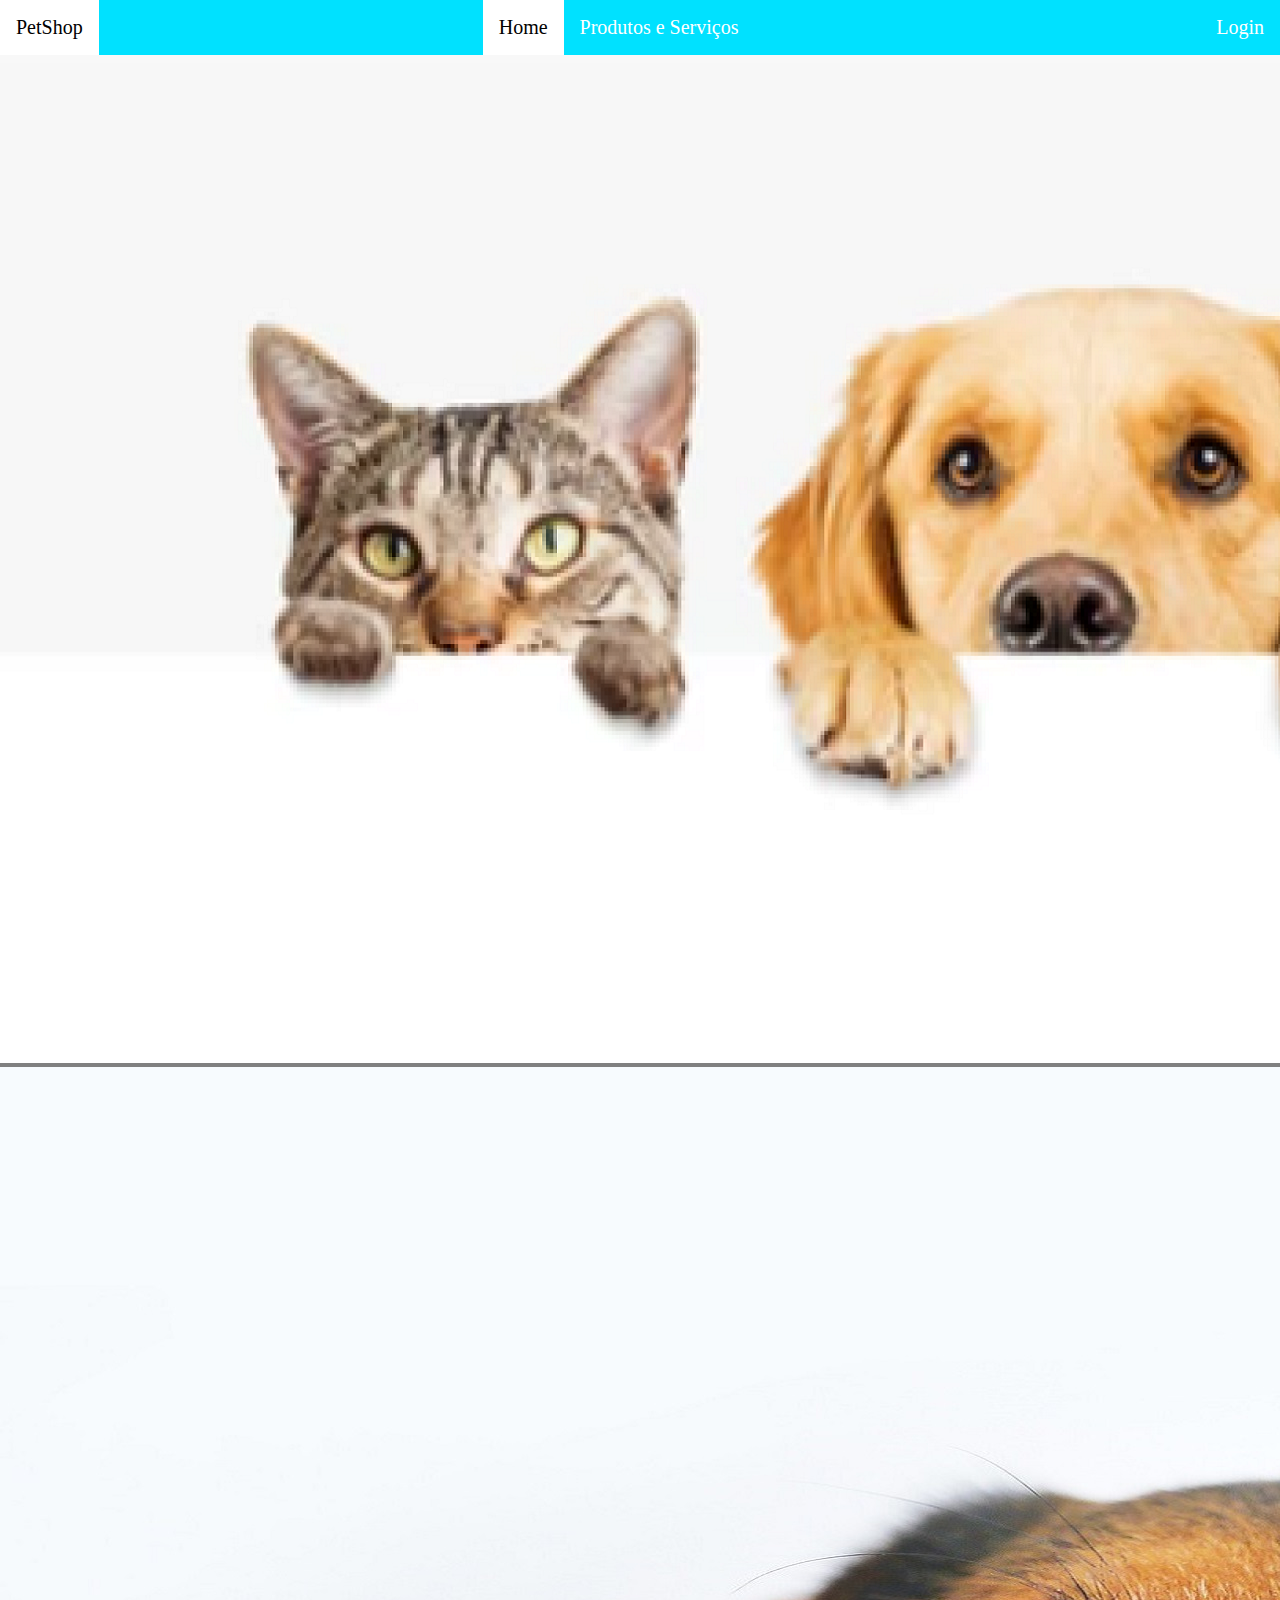
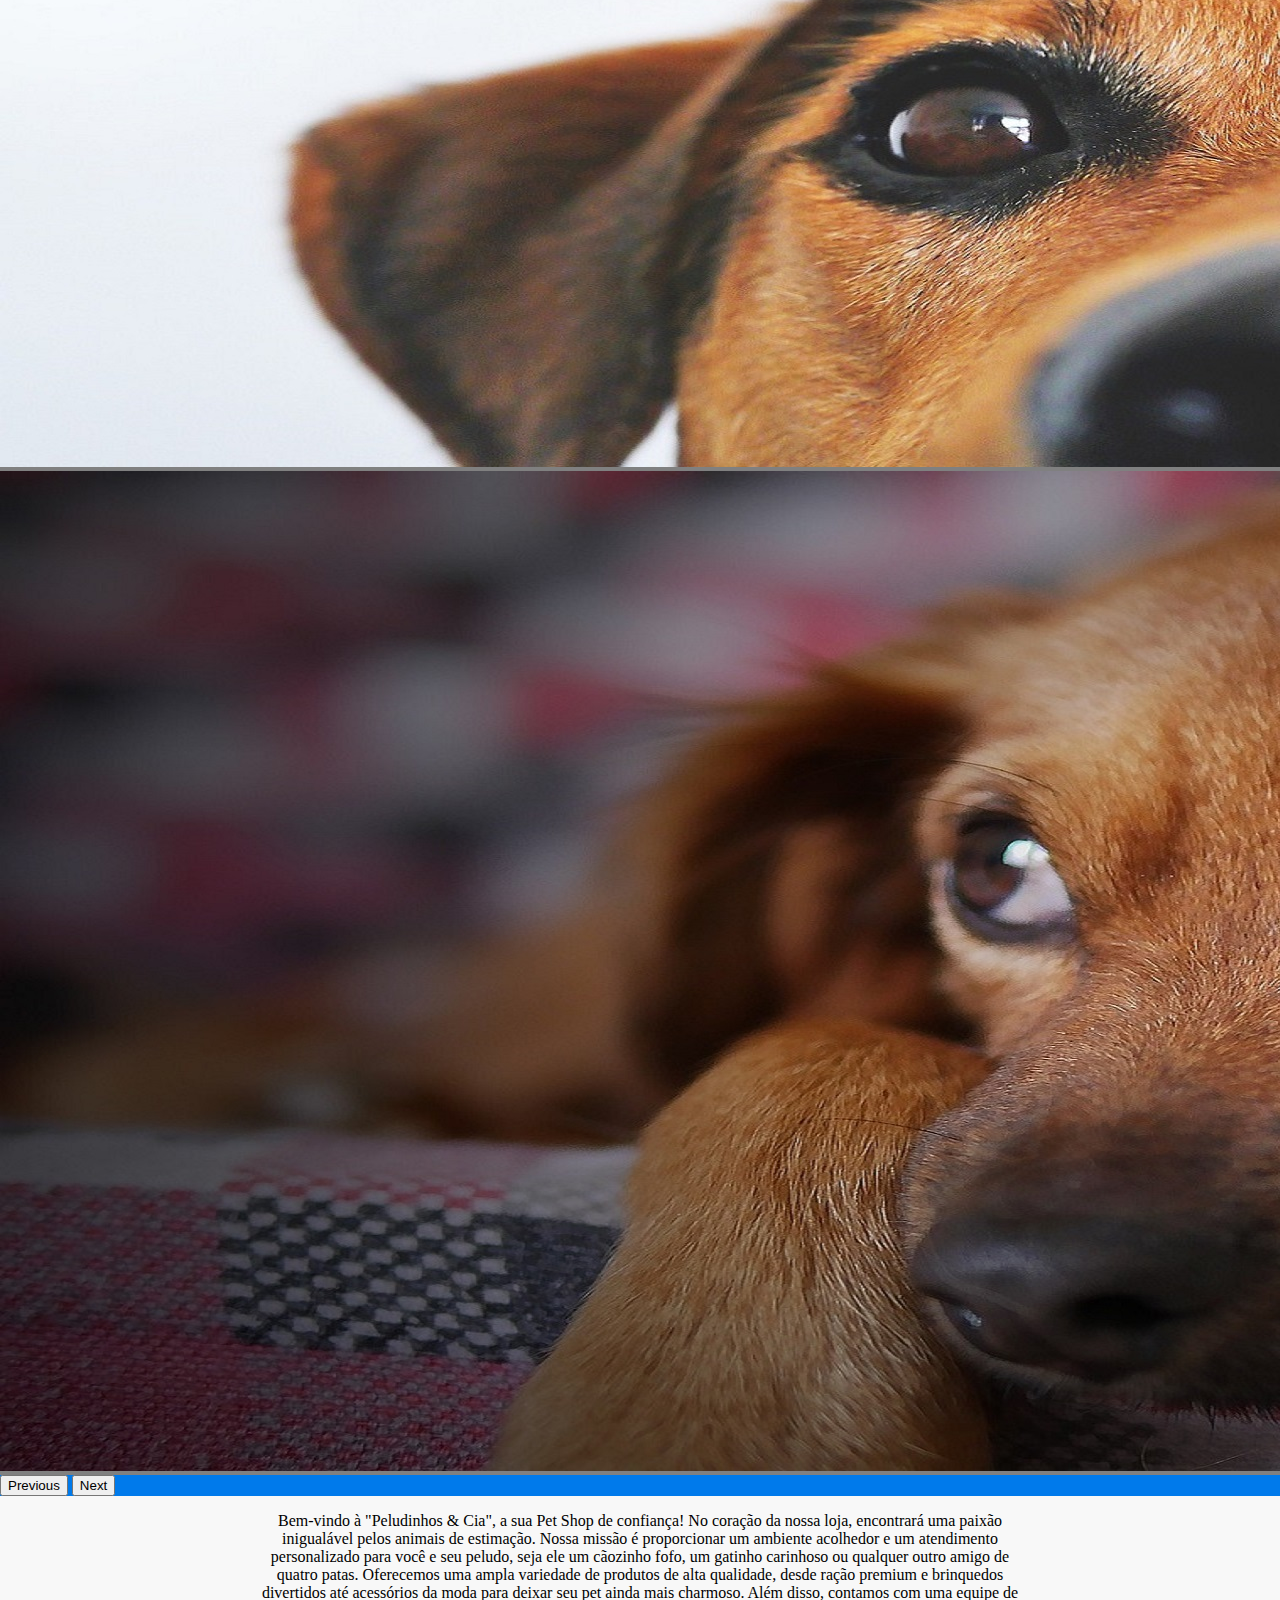
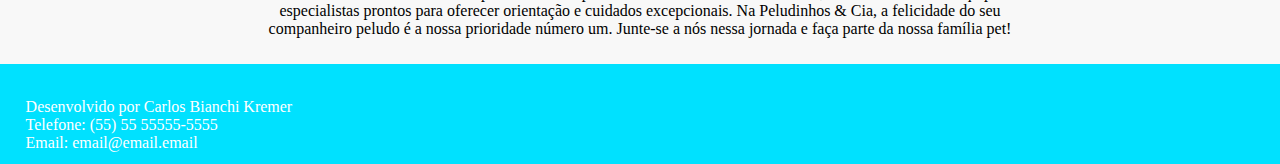
<file: index.html>
<!DOCTYPE html>
<html lang="pt-br">

<head>
    <meta charset="UTF-8">
    <meta name="viewport" content="width=device-width, initial-scale=1.0">
    <!--para o funcionamento do carousel-->
    <link href="https://cdn.jsdelivr.net/npm/bootstrap@5.3.2/dist/css/bootstrap.min.css" rel="stylesheet" integrity="sha384-T3c6CoIi6uLrA9TneNEoa7RxnatzjcDSCmG1MXxSR1GAsXEV/Dwwykc2MPK8M2HN" crossorigin="anonymous">
    <script src="https://cdn.jsdelivr.net/npm/bootstrap@5.3.2/dist/js/bootstrap.bundle.min.js" integrity="sha384-C6RzsynM9kWDrMNeT87bh95OGNyZPhcTNXj1NW7RuBCsyN/o0jlpcV8Qyq46cDfL" crossorigin="anonymous"></script>
    <!--para o funcionamento do carousel-->
    <script type="text/javascript" src="java.js"></script>
    <link rel="stylesheet" type="text/css" href="estilo.css" />
    <link rel="icon" type="image/x-icon" href="./imagens/logo.png" />
    <title>Projeto Petshop</title>
</head>

<body>
    <header>
        <!--Navegação no topo-->
        <nav>
            <a></a>
            <ul class="topnav">
                <li id="home"><a href="index.html">PetShop</a></li>
                <li><a style="background-color:rgb(255, 255, 255); color:black;" href="index.html">Home</a></li>
                <li><a href="produtos.html">Produtos e Serviços</a></li>
                <li id='direita'><a href='login.html'>Login</a></li>
            </ul>
        </nav>
    </header>
    <main>
        <!--carousel-->
        <div id="carouselExample" class="carousel slide">
            <div class="carousel-inner">
              <div class="carousel-item active">
                <img src="./imagens/carousel1.png" class="d-block w-100" alt="...">
              </div>
              <div class=".active">
                  <div class="carousel-item">
                    <img src="./imagens/carousel2.jpg" class="d-block w-100" alt="...">
                  </div>
              </div>
              <div class="carousel-item">
                <img src="./imagens/carousel3.jpg" class="d-block w-100" alt="...">
              </div>
            </div>
            <button class="carousel-control-prev" type="button" data-bs-target="#carouselExample" data-bs-slide="prev">
              <span class="carousel-control-prev-icon" aria-hidden="true"></span>
              <span class="visually-hidden">Previous</span>
            </button>
            <button class="carousel-control-next" type="button" data-bs-target="#carouselExample" data-bs-slide="next">
              <span class="carousel-control-next-icon" aria-hidden="true"></span>
              <span class="visually-hidden">Next</span>
            </button>
          </div>
        <!--carousel-->
        <div class="paragrafo_sobre">
            <p>
                Bem-vindo à "Peludinhos & Cia", a sua Pet Shop de confiança! No coração da nossa loja, encontrará uma
                paixão inigualável pelos animais de estimação. Nossa missão é proporcionar um ambiente acolhedor e um
                atendimento personalizado para você e seu peludo, seja ele um cãozinho fofo, um gatinho carinhoso ou
                qualquer outro amigo de quatro patas. Oferecemos uma ampla variedade de produtos de alta qualidade,
                desde ração premium e brinquedos divertidos até acessórios da moda para deixar seu pet ainda mais
                charmoso. Além disso, contamos com uma equipe de especialistas prontos para oferecer orientação e
                cuidados excepcionais. Na Peludinhos & Cia, a felicidade do seu companheiro peludo é a nossa prioridade
                número um. Junte-se a nós nessa jornada e faça parte da nossa família pet!
            </p>
        </div>
    </main>
    <footer>
        <br>
        <p>
            Desenvolvido por Carlos Bianchi Kremer<br>
            Telefone: (55) 55 55555-5555<br>
            Email: email@email.email<br>
        <p>
    </footer>
</body>

</html>
</file>
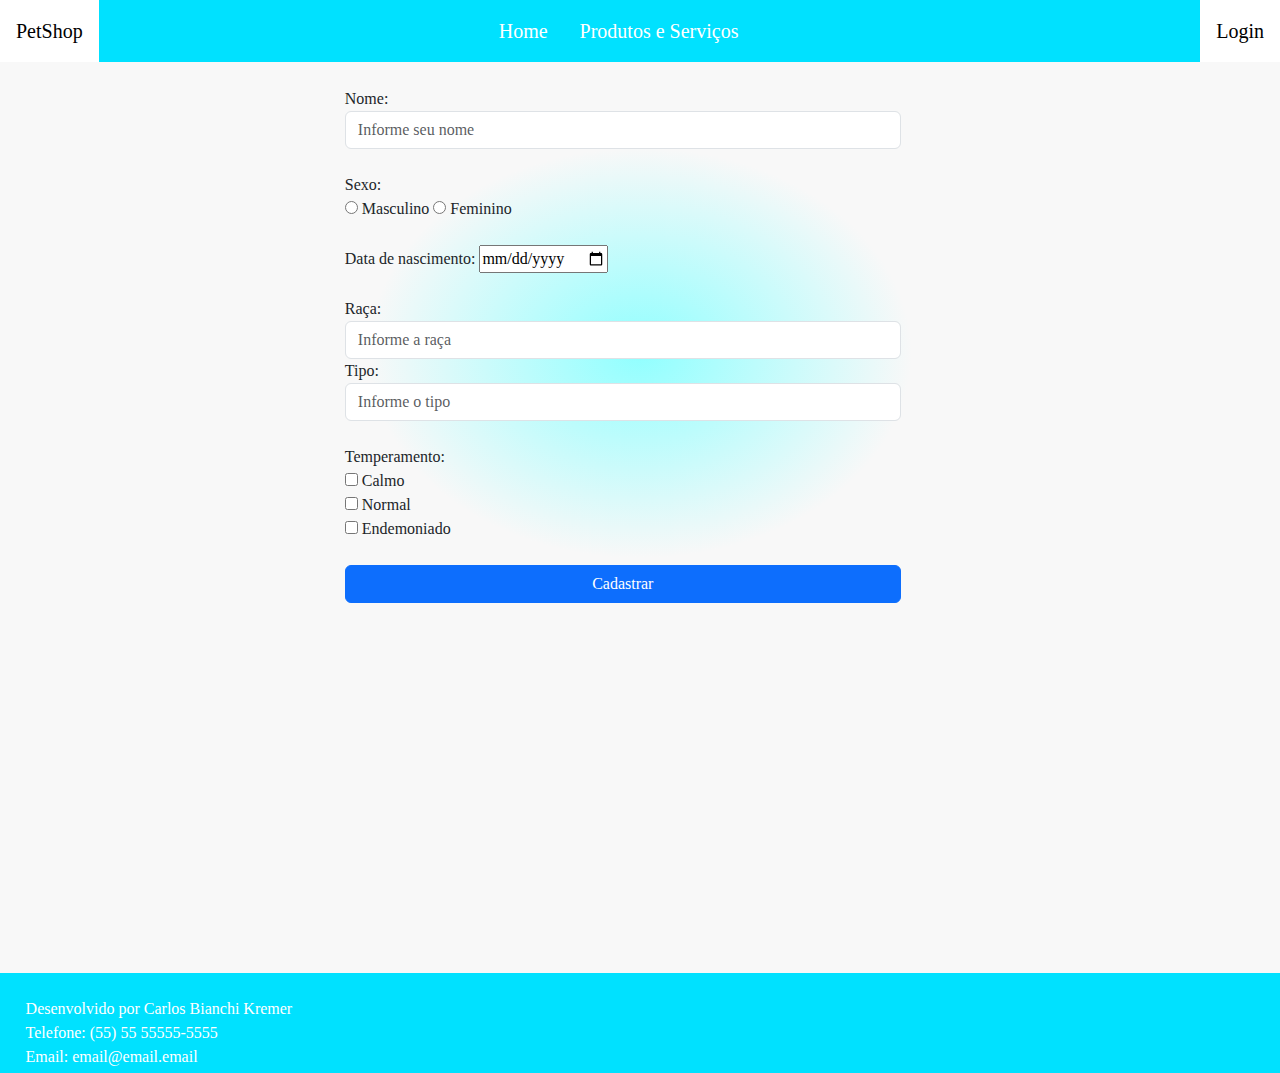
<file: cadastrar_pet.html>
<!DOCTYPE html>
<html lang="pt-br">
<head>
    <meta charset="UTF-8">
    <meta name="viewport" content="width=device-width, initial-scale=1.0">
    <link href="https://cdn.jsdelivr.net/npm/bootstrap@5.1.3/dist/css/bootstrap.min.css" rel="stylesheet"/>
    <script type="text/javascript" src="java.js"></script>
    <link rel="stylesheet" type="text/css" href="estilo.css" />
    <link rel="icon" type="image/x-icon" href="./imagens/logo.png"/>
    <title>Petshop</title>
</head>
<body>
    <header>
        <nav>
            <a></a>
            <ul class="topnav">
                <li id="home"><a href="index.html">PetShop</a></li>
                <li><a href="index.html">Home</a></li>
                <li><a href="produtos.html">Produtos e Serviços</a></li>
                <li id='direita'><a style="background-color:rgb(255, 255, 255); color:black;" href='login.html'>Login</a></li>
            </ul>
        </nav>
    </header>
    <main>
        <section id="form_compra">
            <div class="container mt-5">
                <div class="row">
                    <!--colocado o método get para conseguir testar caso os dados estão sendo transferidos
                    corretamente com mais facilidade-->
                    <form onsubmit="criadaSucesso()" class="form-horizontal" action="#" method="get">
                        <div class="form-group">
                            <br>
                            <label class="control-label col-sm-2" for="nome">Nome:</label>
                            <div class="col-sm-10">
                                <input type="text" class="form-control" id="nome" placeholder="Informe seu nome" name="nome" required />
                            </div>

                            <br>
                            <label class="control-label col-sm-2" for="sexo">Sexo:</label>
                            <div class="col-sm-10">
                                <input type="radio" id="masculino" name="sexo" value="masculino" required>
                                <label for="masculino">Masculino</label>
                                <input type="radio" id="feminino" name="sexo" value="feminino" required>
                                <label for="feminino">Feminino</label>
                                <br>
                                <br>
                                <label for="datanasc">Data de nascimento:</label>
                                <input type="date" id="datanasc" name="datanasc" required>
                                <br>
                                <br>
                            </div>

                            <label class="control-label col-sm-2" for="raca">Raça:</label>
                            <div class="col-sm-10">
                                <input type="text" class="form-control" id="raca" placeholder="Informe a raça" name="raca" required />
                            </div>
                            
                            <label class="control-label col-sm-2" for="tipo">Tipo:</label>
                            <div class="col-sm-10">
                                <input type="text" class="form-control" id="senha" placeholder="Informe o tipo" name="tipo" required />
                            </div>
                            
                            <!--não sei se faz muito sentido poder escolher varios temperamentos mas
                            só pra utilizar os check boxes mesmo-->
                            <br>
                            <label class="control-label col-sm-2" for="temepramento">Temperamento:</label>
                            <div class="col-sm-10">
                                <input type="checkbox" id="calmo" name="temperamento1" value="calmo" >
                                <label for="calmo"> Calmo </label><br>
                                <input type="checkbox" id="normal" name="temperamento2" value="normal" >
                                <label for="normal"> Normal </label><br>
                                <input type="checkbox" id="endemoniado" name="temperamento3" value="endemoniado" >
                                <label for="endemoniado"> Endemoniado </label><br>
                            </div>

                            <br>
                            <div class="form-group">
                                <div class="col-sm-offset-2 col-sm-10">
                                    <button style="width:100%;" type="submit" class="btn btn-primary">Cadastrar</button>
                                </div>
                            </div>
                        </div>
                    </form>
                </div>
            </div>
        </section>
    </main>
    <footer>
        <br>
        <p>
            Desenvolvido por Carlos Bianchi Kremer<br>
            Telefone: (55) 55 55555-5555<br>
            Email: email@email.email<br>
        <p>
    </footer>
</body>
</html>
</file>
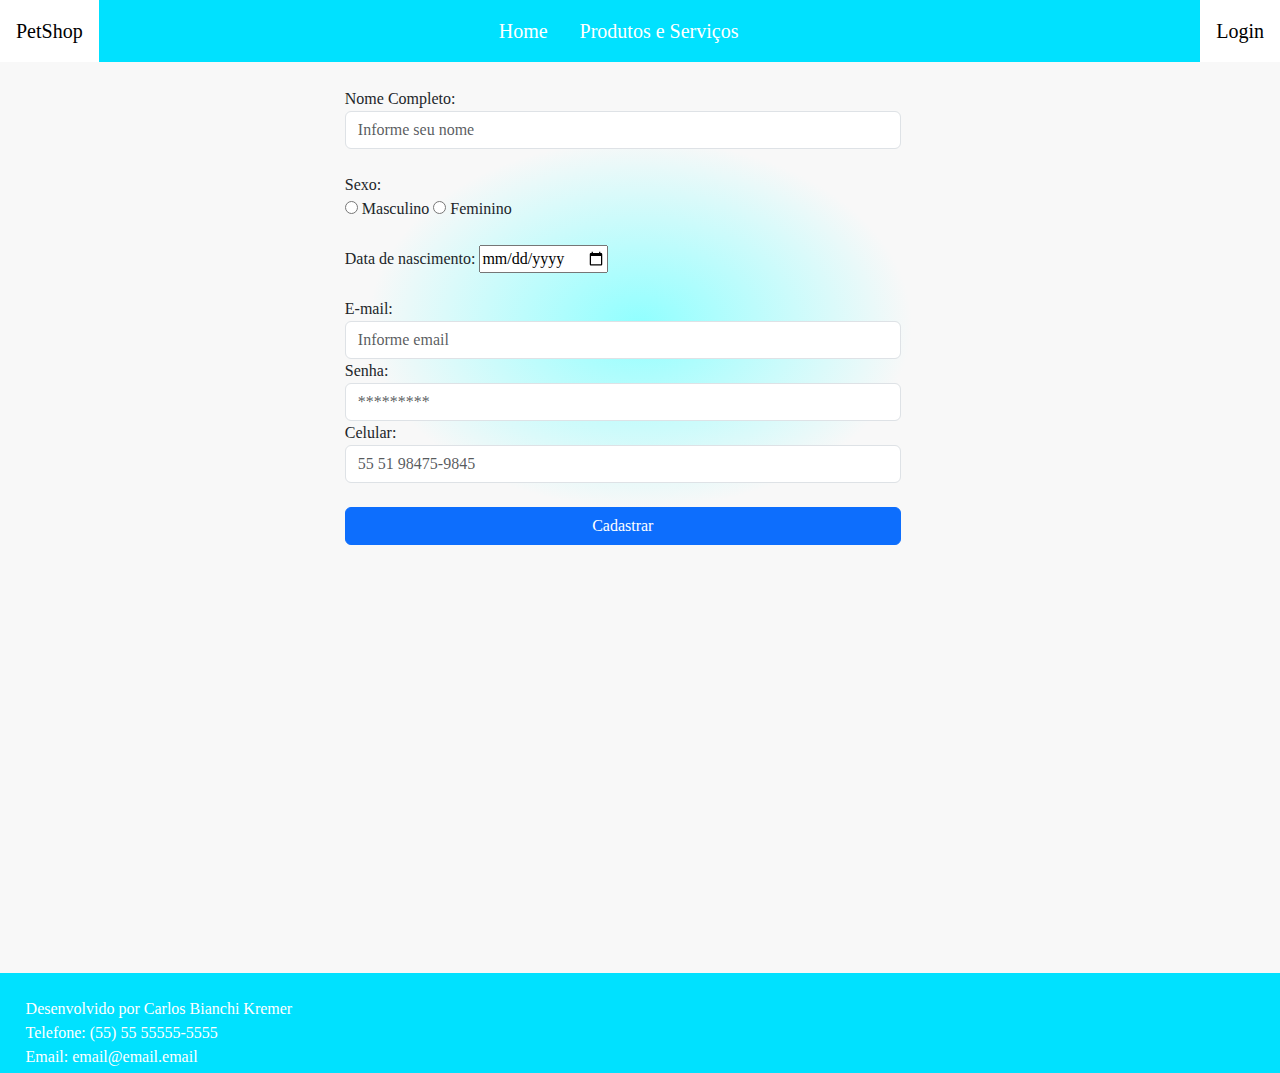
<file: criar_conta.html>
<!DOCTYPE html>
<html lang="pt-br">
<head>
    <meta charset="UTF-8">
    <meta name="viewport" content="width=device-width, initial-scale=1.0">
    <link href="https://cdn.jsdelivr.net/npm/bootstrap@5.1.3/dist/css/bootstrap.min.css" rel="stylesheet"/>
    <script type="text/javascript" src="java.js"></script>
    <link rel="stylesheet" type="text/css" href="estilo.css" />
    <link rel="icon" type="image/x-icon" href="./imagens/logo.png"/>
    <title>Petshop</title>
</head>
<body>
    <header>
        <nav>
            <a></a>
            <ul class="topnav">
                <li id="home"><a href="index.html">PetShop</a></li>
                <li><a href="index.html">Home</a></li>
                <li><a href="produtos.html">Produtos e Serviços</a></li>
                <li id='direita'><a style="background-color:rgb(255, 255, 255); color:black;" href='login.html'>Login</a></li>
            </ul>
        </nav>
    </header>
    <main>
        <section id="form_compra">
            <div class="container mt-5">
                <div class="row">
                    <form onsubmit="criadaSucesso()" class="form-horizontal">
                        <!--colocado o método get para conseguir testar caso os dados estão sendo transferidos
                        corretamente com mais facilidade-->
                        <form class="form-horizontal" action="#" method="get">
                            <br>
                            <label class="control-label col-sm-2" for="nome">Nome Completo:</label>
                            <div class="col-sm-10">
                                <input type="text" class="form-control" id="nome" placeholder="Informe seu nome" name="nome" required />
                            </div>

                            
                            <br>
                            <label class="control-label col-sm-2" for="sexo">Sexo:</label>
                            <div class="col-sm-10">
                                <input type="radio" id="masculino" name="sexo" value="masculino" required>
                                <label for="masculino">Masculino</label>
                                <input type="radio" id="feminino" name="sexo" value="feminino" required>
                                <label for="feminino">Feminino</label>
                                <br>
                                <br>
                                <label for="datanasc">Data de nascimento:</label>
                                <input type="date" id="datanasc" name="datanasc" required>
                                <br>
                                <br>
                            </div>

                            <label class="control-label col-sm-2" for="E-mail">E-mail:</label>
                            <div class="col-sm-10">
                                <input type="email" class="form-control" id="E-mail" placeholder="Informe email" name="login" required />
                            </div>
                            
                            <label class="control-label col-sm-2" for="senha">Senha:</label>
                            <div class="col-sm-10">
                                <input type="password" class="form-control" id="senha" placeholder="*********" name="senha" required />
                            </div>
                            
                            <label class="control-label col-sm-2" for="celular">Celular:</label>
                            <div class="col-sm-10">
                                <input oninput="mascaraCelular(this)" type="text" class="form-control" id="celular" placeholder="55 51 98475-9845" name="celular" maxlength="18" required />
                            </div>

                            <br>
                            <div class="form-group">
                                <div class="col-sm-offset-2 col-sm-10">
                                    <button style="width:100%;" type="submit" class="btn btn-primary">Cadastrar</button>
                                </div>
                            </div>
                        </div>
                    </form>
                </div>
            </div>
        </section>
    </main>
    <footer>
        <br>
        <p>
            Desenvolvido por Carlos Bianchi Kremer<br>
            Telefone: (55) 55 55555-5555<br>
            Email: email@email.email<br>
        <p>
    </footer>
</body>
</html>
</file>
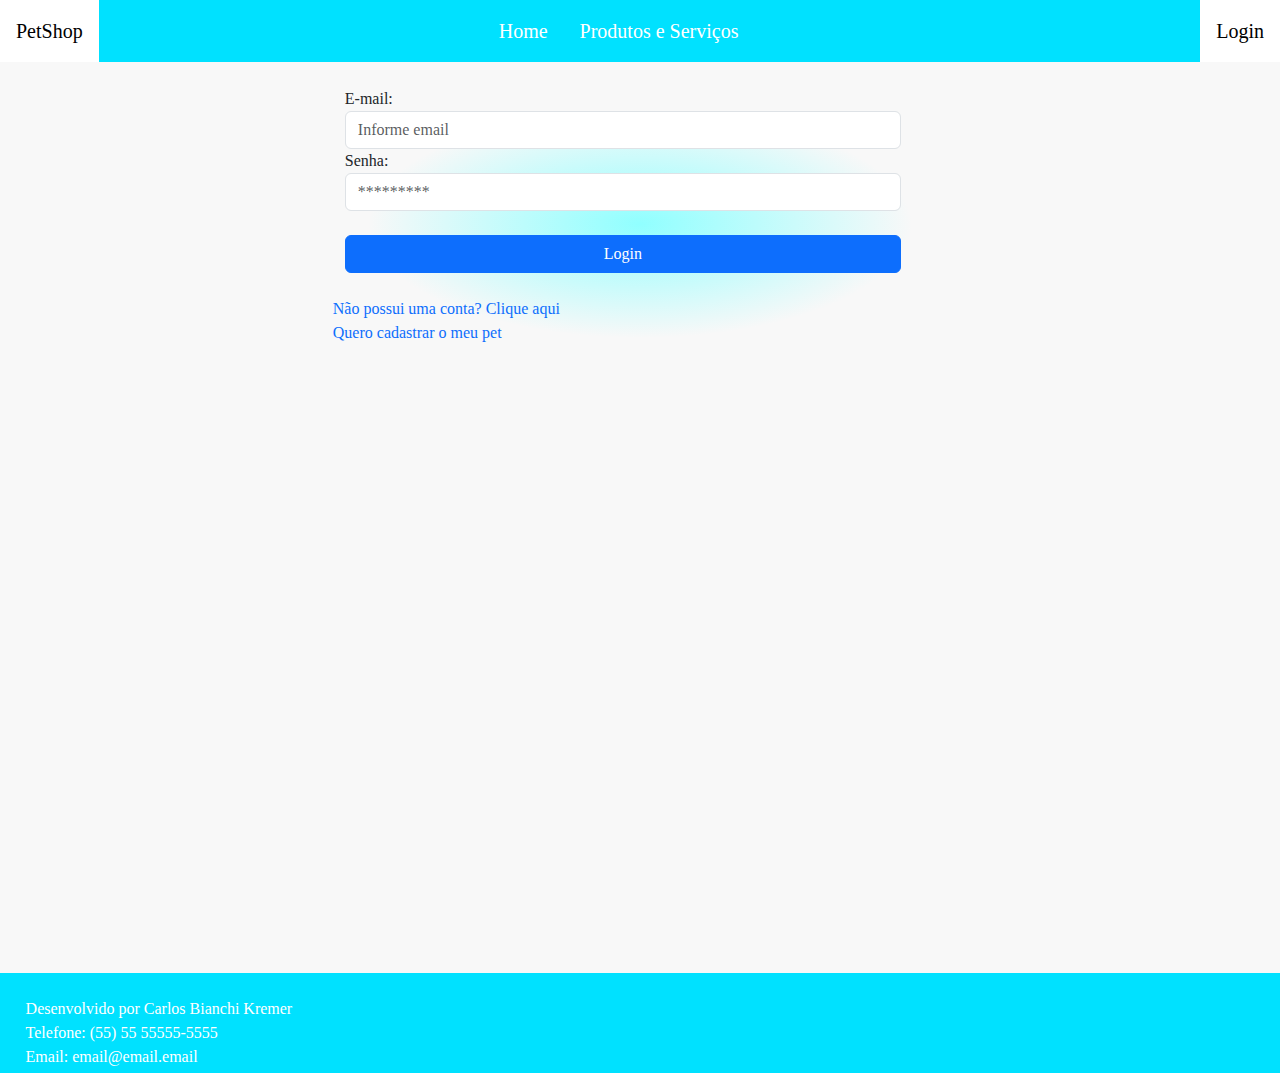
<file: login.html>
<!DOCTYPE html>
<html lang="pt-br">
<head>
    <meta charset="UTF-8">
    <meta name="viewport" content="width=device-width, initial-scale=1.0">
    <link href="https://cdn.jsdelivr.net/npm/bootstrap@5.1.3/dist/css/bootstrap.min.css" rel="stylesheet"/>
    <script type="text/javascript" src="java.js"></script>
    <link rel="stylesheet" type="text/css" href="estilo.css" />
    <link rel="icon" type="image/x-icon" href="./imagens/logo.png"/>
    <title>Petshop</title>
</head>
<body>
    <header>
        <nav>
            <a></a>
            <ul class="topnav">
                <li id="home"><a href="index.html">PetShop</a></li>
                <li><a href="index.html">Home</a></li>
                <li><a href="produtos.html">Produtos e Serviços</a></li>
                <li id='direita'><a style="background-color:rgb(255, 255, 255); color:black;" href='login.html'>Login</a></li>
            </ul>
        </nav>
    </header>
    <main>
        <section id="form_compra">
            <div class="container mt-5">
                <div class="row">
                    <!--colocado o método get para conseguir testar caso os dados estão sendo transferidos
                    corretamente com mais facilidade-->
                    <form onsubmit="loginSucesso()" class="form-horizontal" action="#" method="get">
                        <div class="form-group">
                            <br>
                            <label class="control-label col-sm-2" for="E-mail">E-mail:</label>
                            <div class="col-sm-10">
                                <input type="email" class="form-control" id="E-mail" placeholder="Informe email" name="login" required />
                            </div>
                            <label class="control-label col-sm-2" for="senha">Senha:</label>
                            <div class="col-sm-10">
                                <input type="password" class="form-control" id="senha" placeholder="*********" name="senha" required />
                            </div>
                            <br>
                            <div class="form-group">
                                <div class="col-sm-offset-2 col-sm-10">
                                    <button style="width:100%;" type="submit" class="btn btn-primary">Login</button>
                                </div>
                            </div>
                        </div>
                    </form>
                </div>
            </div>
            <br>
            <a class="ir_criar" href="criar_conta.html"><label>Não possui uma conta? Clique aqui</label></a>
            <br>
            <a class="ir_criar" href="cadastrar_pet.html"><label>Quero cadastrar o meu pet</label></a>
        </section>
    </main>
    <footer>
        <br>
        <p>
            Desenvolvido por Carlos Bianchi Kremer<br>
            Telefone: (55) 55 55555-5555<br>
            Email: email@email.email<br>
        <p>
    </footer>
</body>
</html>
</file>
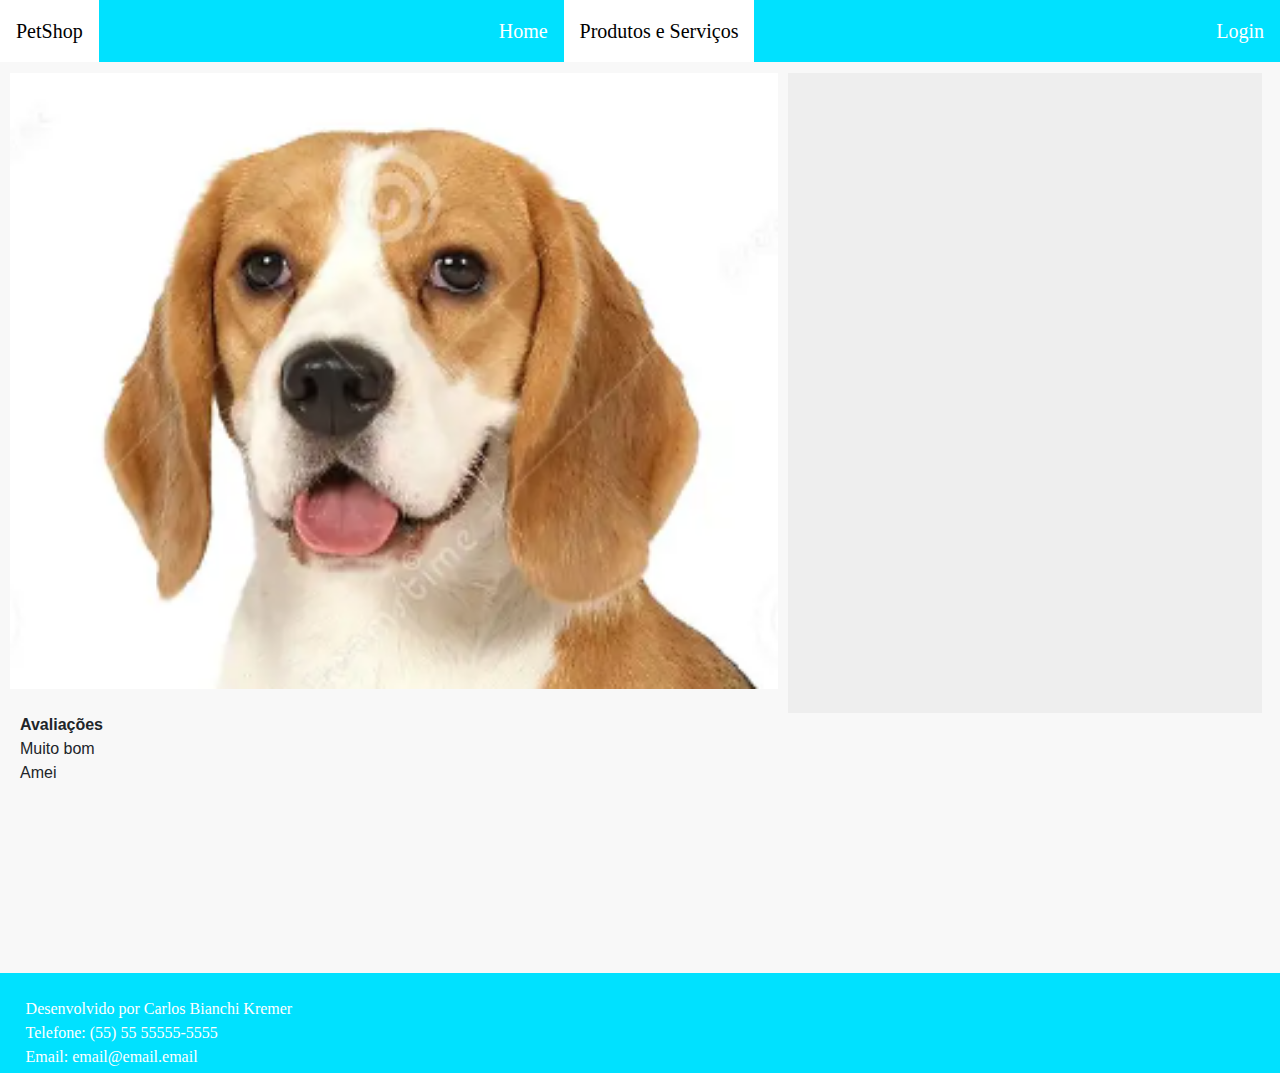
<file: pagina_produto.html>
<!DOCTYPE html>
<html lang="pt-br">
<head>
    <meta charset="UTF-8">
    <meta name="viewport" content="width=device-width, initial-scale=1.0">
    <link href="https://cdn.jsdelivr.net/npm/bootstrap@5.1.3/dist/css/bootstrap.min.css" rel="stylesheet"/>
    <script type="text/javascript" src="java.js"></script>
    <link rel="stylesheet" type="text/css" href="estilo.css" />
    <link rel="icon" type="image/x-icon" href="./imagens/logo.png"/>
    <title>Petshop</title>
</head>
<body>
    <header>
        <nav>
            <a></a>
            <ul class="topnav">
                <li id="home"><a href="index.html">PetShop</a></li>
                <li><a href="index.html">Home</a></li>
                <li><a style="background-color:rgb(255, 255, 255); color:black;" href="produtos.html">Produtos e Serviços</a></li>
                <li id='direita'><a href='login.html'>Login</a></li>
            </ul>
        </nav>
    </header>
    <main>
        <!---->
        <div class="imagem_produto_grande">
            <img src="./imagens/logo.png" alt="">
        </div>
        <div class="info_produto_direita">
            
        </div>
        <div class="avaliacoes">
            <label style="font-weight: bold;">Avaliações</label>
            <p>
                Muito bom<br>
                Amei
            </p>
        </div>
    </main>
    <footer>
        <br>
        <p>
            Desenvolvido por Carlos Bianchi Kremer<br>
            Telefone: (55) 55 55555-5555<br>
            Email: email@email.email<br>
        <p>
    </footer>
</body>
</html>
</file>
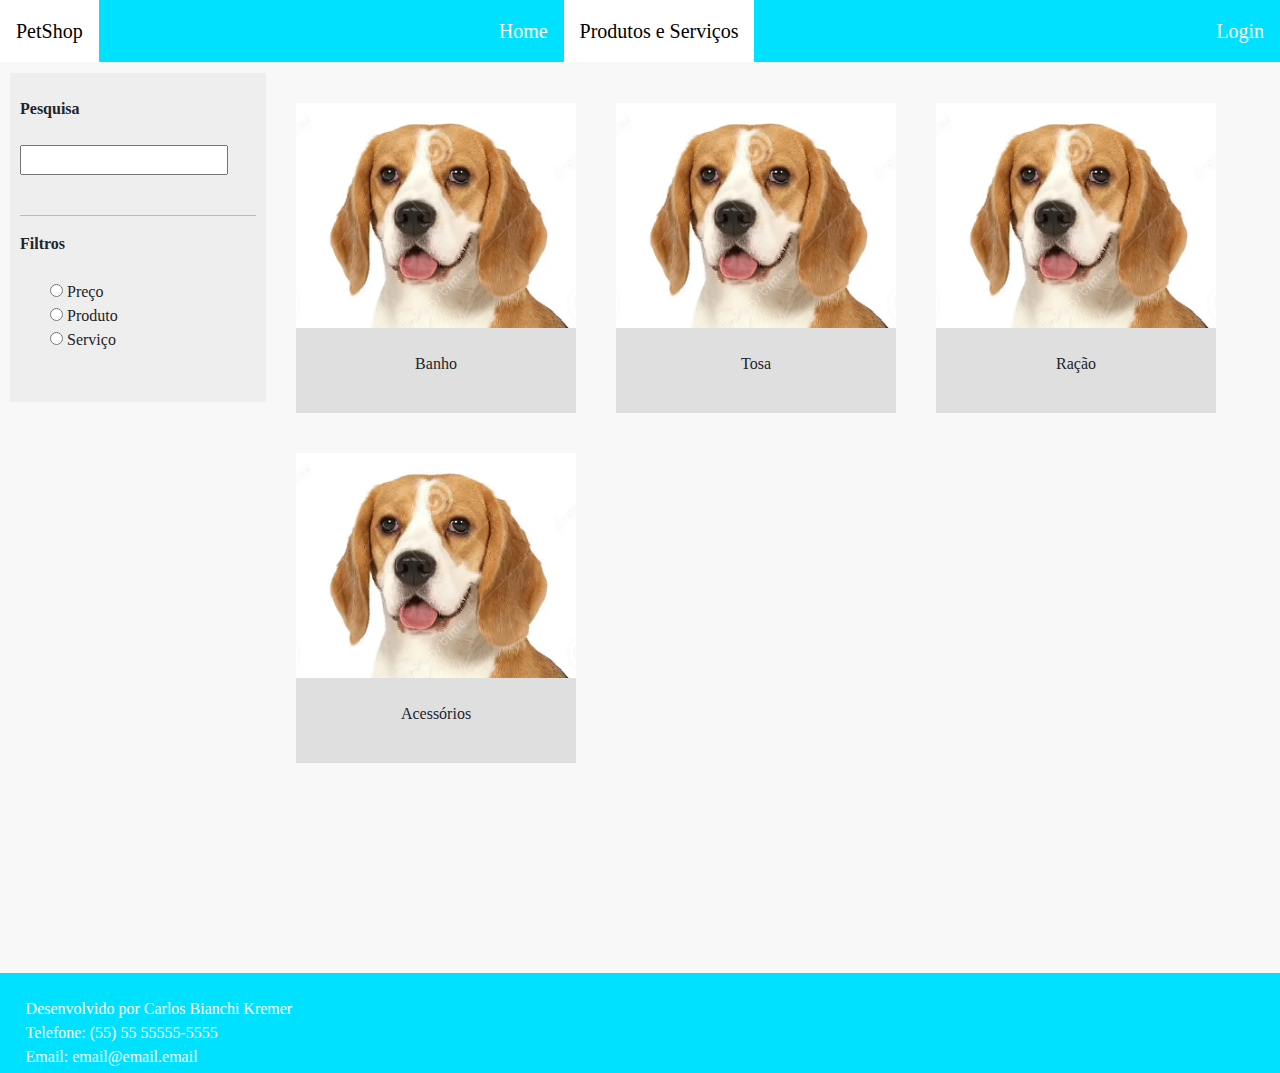
<file: produtos.html>
<!DOCTYPE html>
<html lang="pt-br">
<head>
    <meta charset="UTF-8">
    <meta name="viewport" content="width=device-width, initial-scale=1.0">
    <link href="https://cdn.jsdelivr.net/npm/bootstrap@5.1.3/dist/css/bootstrap.min.css" rel="stylesheet"/>
    <script type="text/javascript" src="java.js"></script>
    <link rel="stylesheet" type="text/css" href="estilo.css" />
    <link rel="icon" type="image/x-icon" href="./imagens/logo.png"/>
    <title>Petshop</title>
</head>
<body>
    <header>
        <!--Navegação no topo-->
        <nav>
            <a></a>
            <ul class="topnav">
                <li id="home"><a href="index.html">PetShop</a></li>
                <li><a href="index.html">Home</a></li>
                <li><a style="background-color:rgb(255, 255, 255); color:black;" href="produtos.html">Produtos e Serviços</a></li>
                <li id='direita'><a href='login.html'>Login</a></li>
            </ul>
        </nav>
    </header>
    <main>
        <!--Menu a esqueda com os filtros e barra de pesquisa-->
        <div class="menu_lateral">
            <br>
            <label style="font-weight: bold;">Pesquisa</label>
            <br>
            <br>
            <input type="text">
            <br>
            <br>
            <hr>
            <label style="font-weight: bold;">Filtros</label>
            <!--Filtros-->
            <div class="menu_lateral_filtros">
                <br>
                <input type="radio" id="preco" name="filtro_lateral" value="preco">
                <label for="preco">Preço</label>
                <br>
                <input type="radio" id="produto" name="filtro_lateral" value="produto">
                <label for="produto">Produto</label>
                <br>
                <input type="radio" id="servico" name="filtro_lateral" value="servico">
                <label for="servico">Serviço</label>
                <br>
            </div>
        </div>
        <!--div a direita com as boxes de-->
        <div class="conteudo_com_menu_lateral">
            <!--Box para cada produto e serviço-->
            <div class="box_produto" onclick="window.location.href = 'pagina_produto.html'">
                <img src="./imagens/logo.png" alt="">
                <br><br>
                <p>Banho</p>
            </div>
            <div class="box_produto" onclick="window.location.href = 'pagina_produto.html'">
                <img src="./imagens/logo.png" alt="">
                <br><br>
                <p>Tosa</p>
            </div>
            <div class="box_produto" onclick="window.location.href = 'pagina_produto.html'">
                <img src="./imagens/logo.png" alt="">
                <br><br>
                <p>Ração</p>
            </div>
            <div class="box_produto" onclick="window.location.href = 'pagina_produto.html'">
                <img src="./imagens/logo.png" alt="">
                <br><br>
                <p>Acessórios</p>
        </div>
    </main>
    <footer>
        <br>
        <p>
            Desenvolvido por Carlos Bianchi Kremer<br>
            Telefone: (55) 55 55555-5555<br>
            Email: email@email.email<br>
        <p>
    </footer>
</body>
</html>
</file>
<file: estilo.css>
*{
	box-sizing:border-box;
}
/*cor de fundo, fonte, padding do header*/
header{
	color:white;
	font-family:verdana;
	text-align:center;
	padding-bottom:10px;
	margin:0;
    margin-bottom: 53px;
}
/*tirar margens mudar a fonte e a cor de fundo*/
body{
	margin:0;
	padding:0;
	font-family:verdana;
	background-color: rgb(248, 248, 248);
}
/*paragrafo sobre no index*/
.paragrafo_sobre{
    width: 60%;
    text-align: center;
    margin-left: 20%;
    font-family: Verdana;
}
/*nav*/
nav{
	position:fixed;
	width:100%;
	z-index: 9999;
	font-size:20px;
	font-family:verdana;
}
/*jogar elemento da lista para a direita e ajustar outras coisa*/
ul.topnav li#direita{
	float:right;
	color:red;
	font-family:verdana;
}
/*imagem do carousel*/
#carousel img{
    width: 100%;
}
/*ajustes dos elementos da lista dentro do nav*/
ul.topnav{
	list-style:none;
	margin:0;
	padding:0;
	overflow:hidden;
	background-color:rgb(0, 225, 255);	
}
/*colocar tudo para esquerda um do lado do outro*/
ul.topnav li {
	float:left;
}
/*menus do header*/
#home{
    padding-right: 30%;
}
/*ajustar os links dentro da lista*/
ul.topnav li a{
	display:block;
	text-decoration:none;
	color:white;
	padding:16px 16px;
	text-align:center;
	
}
/*ao passar o mouse em cima do elemento mudar a cor*/
ul.topnav li a:hover{
	background-color:rgb(255, 255, 255);
    color:black;
}
/*TODO carrosel*/
.carousel {
    background:#007aeb;
}
.carousel-item .img-fluid {
    width:100%;
}

.carousel-item a {
    display: block;
    width:100%;
}
.carousel-item{
	background-color:gray;
}
/*Ajustar o tamanho do conteudo*/
main{
	min-height:100vh;  /*altura da tela*/
	margin-bottom:-10px;
}
footer, .push{
	height:110px;
}
/*ajeitando o footer*/
footer{
    margin-top:20px;
	height:100px;
	width:100%;
	float:left;
	background-color:rgb(0, 225, 255);
	color:white;
	padding-bottom:3px;
}
/*paragrafo do footer*/
footer p{
	margin-left:2%;
}
/*section com o form dentro*/
#form_compra{
	background-color:white;
    padding-bottom: 40px;
	margin-right:0%;
	margin-left:20%;
	padding-left:6%;
	width:60%;
    background-image:radial-gradient(rgb(144, 255, 255), rgba(248, 248, 248), rgba(248, 248, 248));
}
#form_compra a{
    cursor: pointer;
    transition: 250ms;
}
.ir_criar:hover{
    color:red;
}
/*menu lateral com filtros e pesquisa*/
.menu_lateral{
    padding-left: 10px;
    padding-right: 10px;
    padding-bottom: 50px;
    margin-top: 10px;
    margin-left: 10px;
    float:left;
    background-color: rgb(238, 238, 238);
    width: 20%;
}
/*div com os filtros dentro do menu lateral*/
.menu_lateral_filtros{
    padding-left: 30px;
}
/*conteudo a direita do menu de filtros*/
.conteudo_com_menu_lateral{
    padding-top: 10px;
    padding-bottom: 10px;
    margin-top: 10px;
    margin-left: 10px;
    float: left;
    width: auto;
    max-width: 77%;
}
/*box com a foto e informações do produto/servio dentro*/
.box_produto{
    text-align: center;
    transition: 200ms;
    float: left;
    margin: 20px;
    background-color: rgb(223, 223, 223);
    width: 280px;
    height: 310px;
}
.box_produto:hover{
    cursor: pointer;
    background-color: rgb(161, 161, 161);
}
/*imagem do produto serviço*/
.box_produto img{
    width: 100%;
}
/*div da imagem do produto servico na tela dedicada a ele*/
.imagem_produto_grande{
    margin-top: 10px;
    margin-left: 10px;
    float:left;
    background-color: rgb(238, 238, 238);
    width: 60%;
    max-width: 60%;
}
/*imagem dedicada ao produto/servico*/
.imagem_produto_grande img{
    width: 100%;

}
/*informação do produto especifico*/
.info_produto_direita{
    background-color: rgb(238, 238, 238);
    text-align: center;
    padding-top: 10px;
    padding-bottom: 10px;
    margin-top: 10px;
    margin-left: 10px;
    float: left;
    width: 37%;
    height: 640px;
}
/*avaliações*/
.avaliacoes{
    font-family: Verdana, Geneva, Tahoma, sans-serif;
    margin: 20px;
}

/*TODO responsivo*/
/*ajustar alguns elementos quando a tela ficar menor do que 600px*/
@media only screen and (max-width:600px){
    #home{
        padding-right: 0;
    }
	ul.topnav li {
		float:none;
	}
	ul.topnav li#direita{
		float:none;
	}
	nav{
		position:static;
	}
}
</file>
